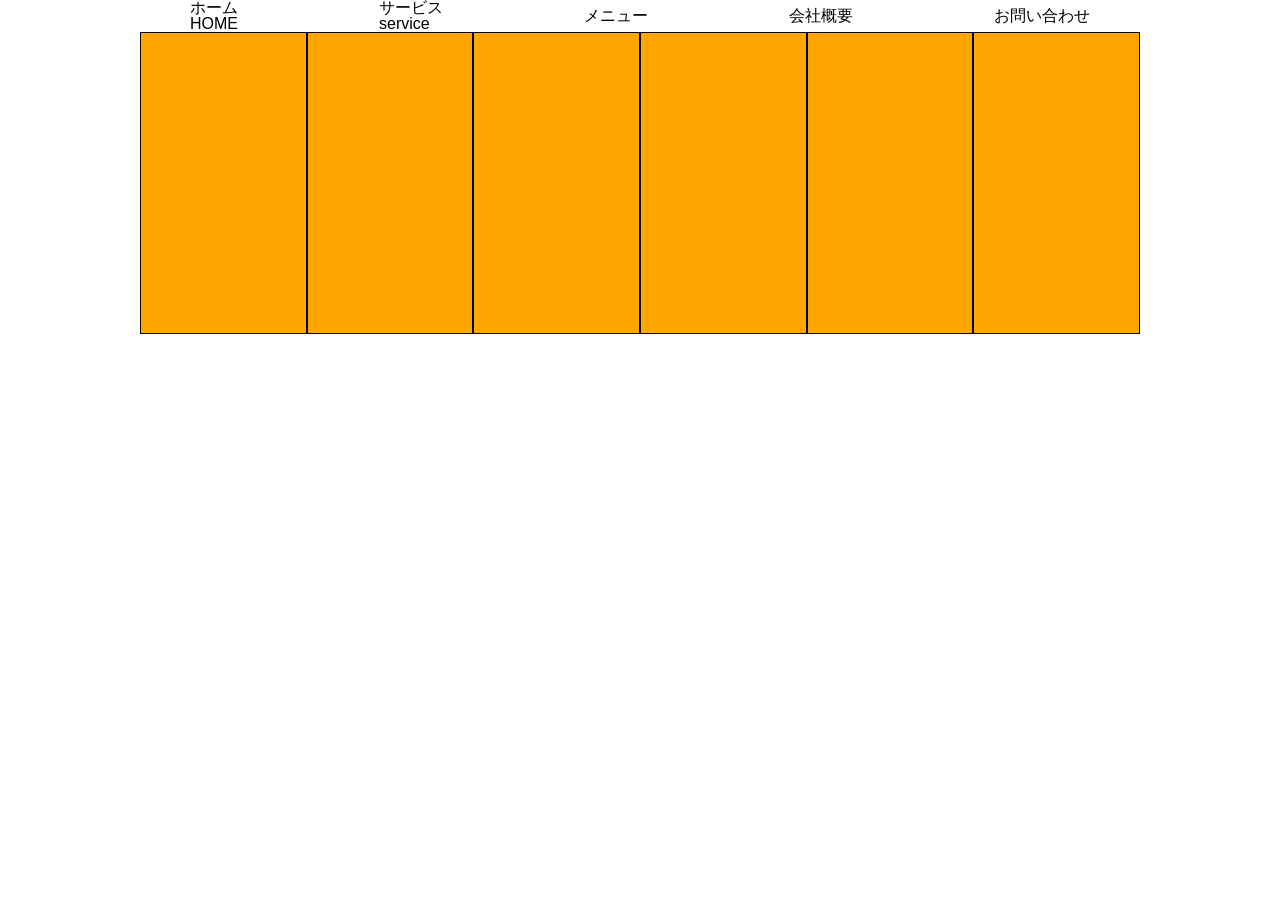
<file: 20260121/index.html>
<!DOCTYPE html>
<html lang="ja">

<head>
    <meta charset="UTF-8">
    <meta name="viewport" content="width=device-width, initial-scale=1.0">
    <title>第2回講義</title>
    <link rel="stylesheet" href="./css/reset.css">
    <link rel="stylesheet" href="./css/style.css">
</head>

<body>
    <ul class="menu">
        <li>ホーム<br>HOME</li>
        <li>サービス<br>service</li>
        <li>メニュー</li>
        <li>会社概要</li>
        <li>お問い合わせ</li>
    </ul>

    <div class="container">
        <div class="box"></div>
        <div class="box"></div>
        <div class="box"></div>
        <div class="box"></div>
        <div class="box"></div>
        <div class="box"></div>
    </div>
</body>

</html>
</file>
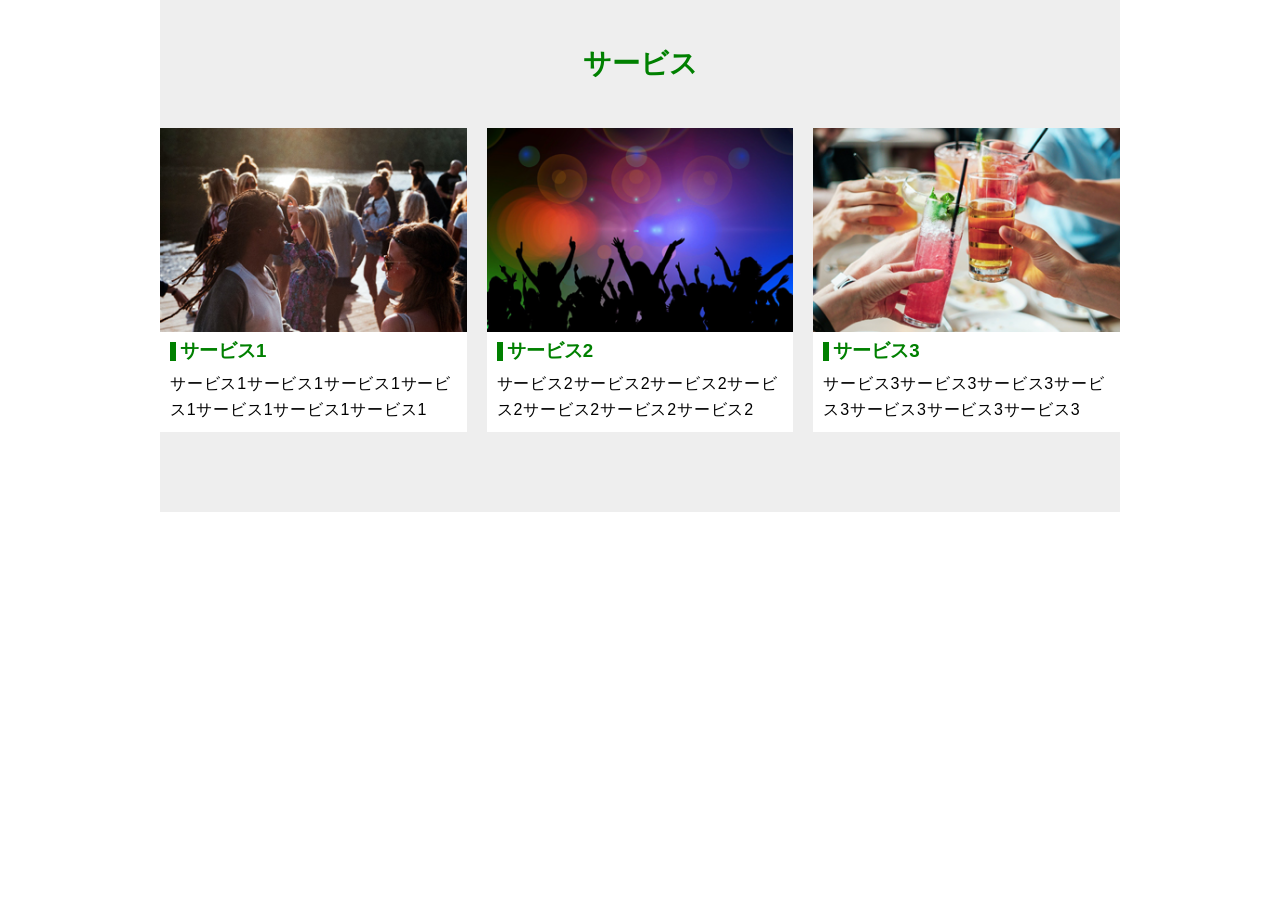
<file: cordingkadai3_kubo/work2/index.html>
<!DOCTYPE html>
<html lang="ja">

<head>
    <meta charset="UTF-8">
    <meta name="viewport" content="width=device-width, initial-scale=1.0">
    <title>work2</title>
    <link rel="stylesheet" href="./css/reset.css">
    <link rel="stylesheet" href="./css/style.css">
</head>

<body>

    <section>
        <h2>サービス</h2>

        <ul class="container">
            <li class="service_box">
                <img src="../images/main_1.jpg" alt="サービス1">
                <h3>サービス1</h3>
                <p>サービス1サービス1サービス1サービス1サービス1サービス1サービス1</p>
            </li>

            <li class="service_box">
                <img src="../images/main_2.png" alt="サービス2">
                <h3>サービス2</h3>
                <p>サービス2サービス2サービス2サービス2サービス2サービス2サービス2</p>
            </li>

            <li class="service_box">
                <img src="../images/main_3.png" alt="サービス3">
                <h3>サービス3</h3>
                <p>サービス3サービス3サービス3サービス3サービス3サービス3サービス3</p>

            </li>
        </ul>


    </section>
</body>

</html>
</file>
<file: 20260121/css/style.css>
@charset "utf-8";

.menu {
    max-width: 900px;
    list-style: none;
    margin: 0 auto;
    padding: 0;
    display: flex;
    /* gap: 50px; */
    justify-content: space-between;
    align-items: center;
}

.container {
    max-width: 1000px;
    margin: 0 auto;
    display: flex;
    justify-content: space-between;
    row-gap: 50px;
}

.box {
    width: 30%;
    height: 300px;
    background: orange;
    border: 1px solid black;
}

@media screen and (max-width: 767px) {
    .container {
        flex-direction: column;
        padding: 0 10px;

    }

    .box {
        width: 100%;
    }
}
</file>
<file: cordingkadai3_kubo/work2/css/style.css>
@charset "utf-8";


section {
    max-width: 960px;
    /* height: 550px; */
    background: #eeeeee;
    margin: 0 auto;
    padding-bottom: 80px;
}

h2 {
    text-align: center;
    padding: 50px;
    color: green;
    font-size: 28px;
}

h3 {
    border-left: 5px;
    color: green;
    margin: 10px;
    border-left: 6px solid green;
    padding-left: 4px;
}

.container {
    display: flex;
    gap: 20px;

}

.service_box {
    background-color: white;
    /* margin-right: 20px; */
}

/* .service3 {
    margin-right: 0;
} */

p {
    margin: 10px;
    line-height: 1.6;
    letter-spacing: 0.05em;
}

@media screen and (max-width: 400px) {
    .container {
        flex-direction: column;
        margin-left: 10px;
        margin-right: 10px;
    }

    img {
        width: 100%;
    }

}
</file>
